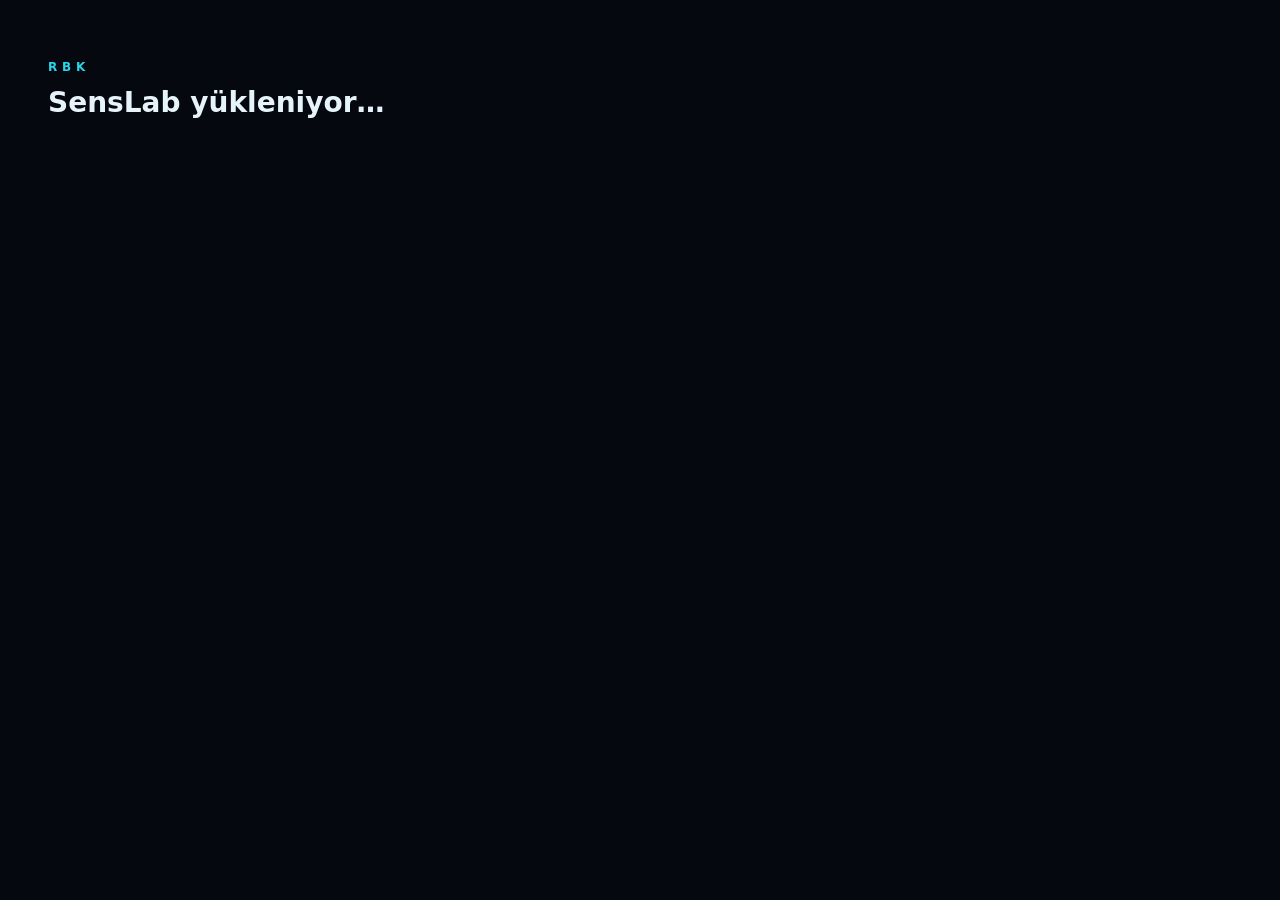
<file: portable-src/index.html>
<!doctype html>
<html lang="tr" style="height:100%;width:100%">
  <head>
    <meta charset="UTF-8" />
    <meta name="viewport" content="width=device-width, initial-scale=1" />
    <meta name="theme-color" content="#05080e" />
    <title>SensLab RBK Edition</title>
  </head>
  <body style="height:100%;width:100%;margin:0;background:#05080e;color:#e7f3fb">
    <div id="root" style="height:100%;width:100%">
      <div style="padding:48px;font-family:system-ui,sans-serif">
        <p style="letter-spacing:.4em;color:#2ad4ea;font-size:12px;font-weight:700">RBK</p>
        <h1 style="margin:8px 0 0;font-size:28px">SensLab yükleniyor…</h1>
      </div>
    </div>
    <script type="module" src="./main.tsx"></script>
  </body>
</html>
</file>
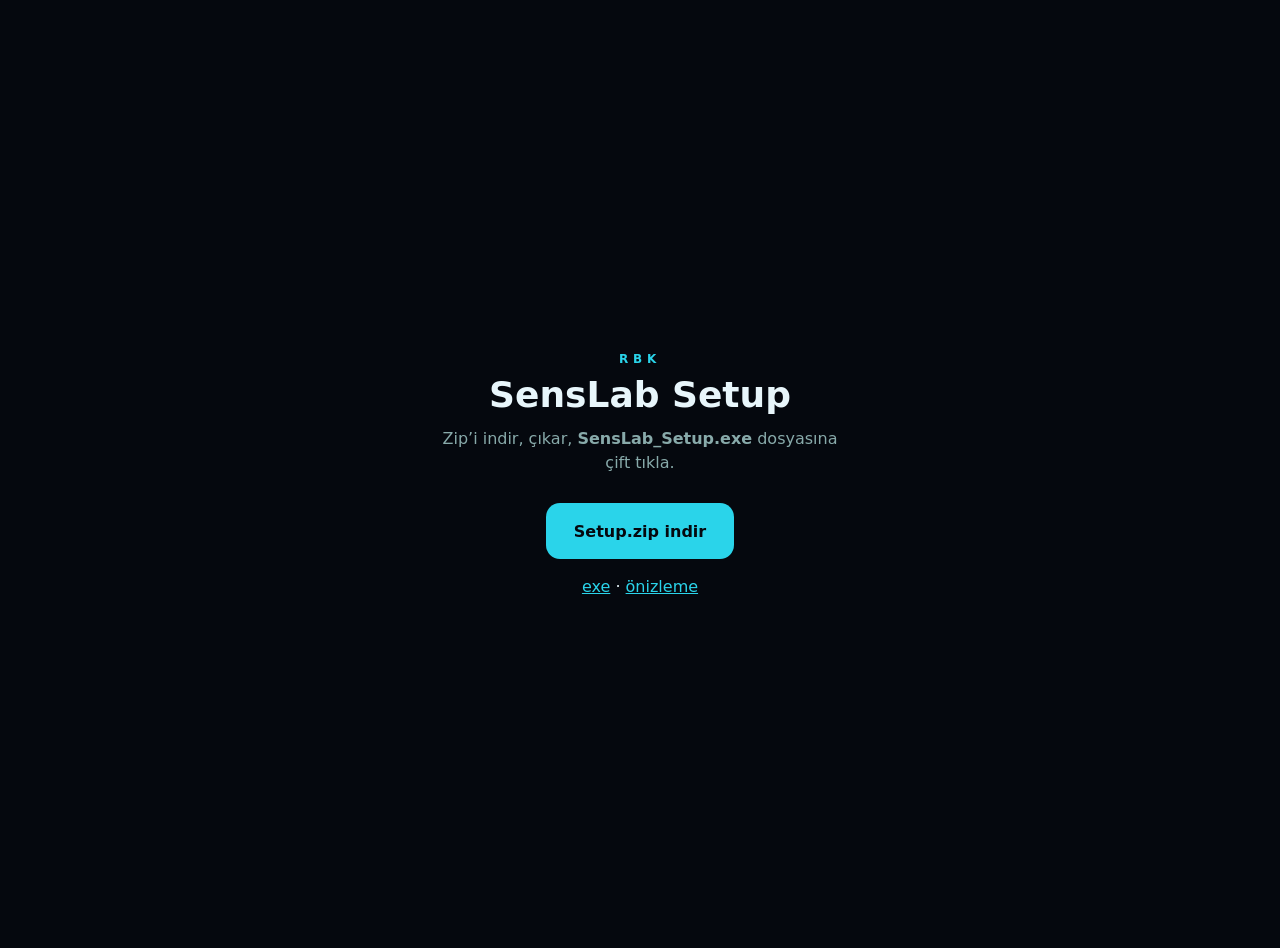
<file: public/indir.html>
<!doctype html>
<html lang="tr">
  <head>
    <meta charset="utf-8" />
    <meta name="viewport" content="width=device-width, initial-scale=1" />
    <title>SensLab Setup indir</title>
    <style>
      html, body { margin: 0; min-height: 100%; background: #05080e; color: #e8f6fb; font-family: system-ui, sans-serif; }
      main { min-height: 100dvh; display: grid; place-items: center; padding: 24px; text-align: center; }
      h1 { margin: 8px 0 0; font-size: 36px; }
      p { color: #8aa; max-width: 420px; margin: 12px auto 28px; line-height: 1.5; }
      a.btn { display: inline-flex; align-items: center; justify-content: center; height: 56px; padding: 0 28px; border-radius: 14px; background: #2ad4ea; color: #05080e; font-weight: 700; text-decoration: none; }
      .sub { margin-top: 18px; }
      .sub a { color: #2ad4ea; }
    </style>
  </head>
  <body>
    <main>
      <div>
        <div style="letter-spacing:.4em;color:#2ad4ea;font-size:12px;font-weight:700">RBK</div>
        <h1>SensLab Setup</h1>
        <p>Zip’i indir, çıkar, <b>SensLab_Setup.exe</b> dosyasına çift tıkla.</p>
        <a class="btn" href="/downloads/SensLab_Windows_Setup.zip" download="SensLab_Windows_Setup.zip">Setup.zip indir</a>
        <div class="sub">
          <a href="/downloads/SensLab_Setup.exe" download>exe</a>
          ·
          <a href="/">önizleme</a>
        </div>
      </div>
    </main>
  </body>
</html>
</file>
